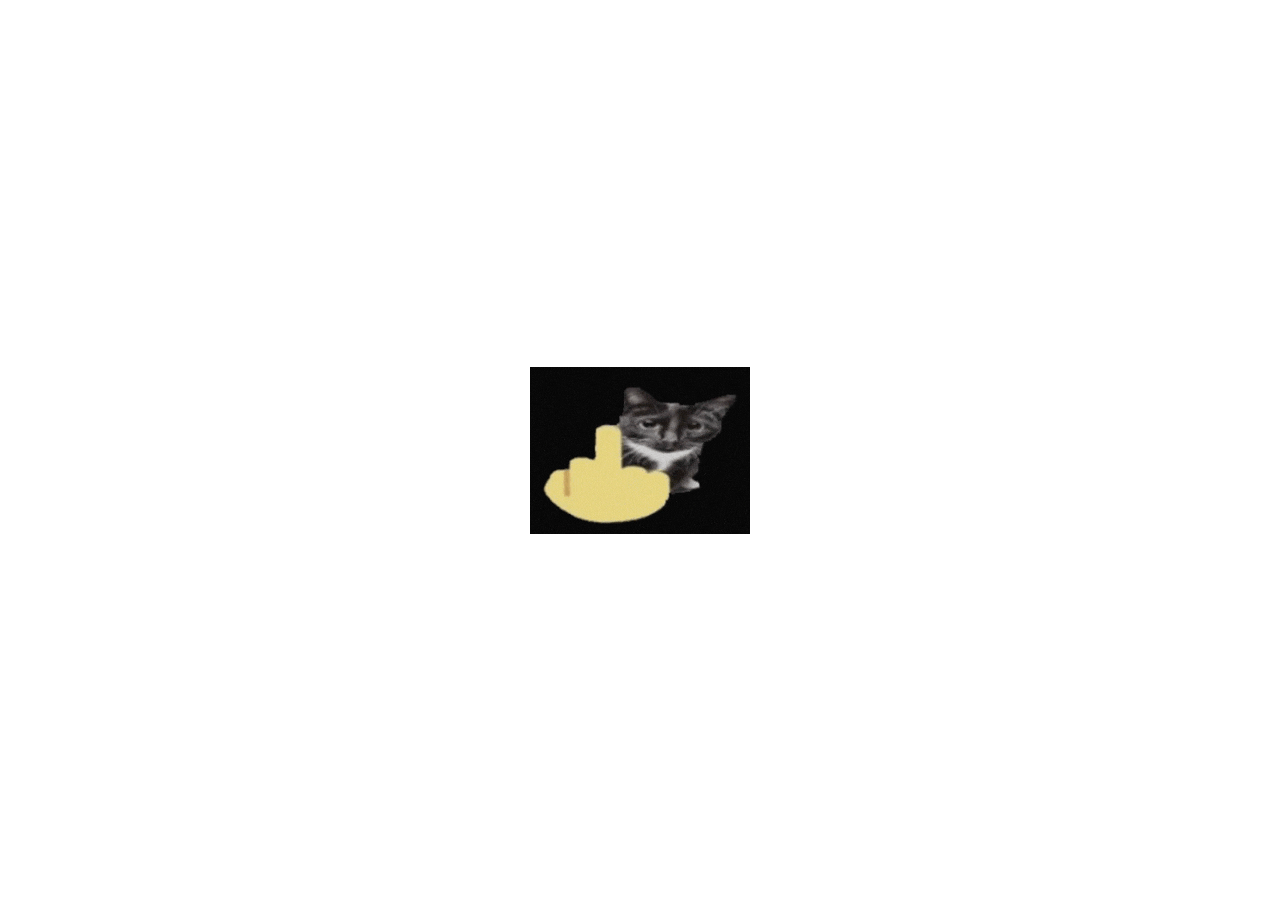
<file: site/index.html>
<!doctype html>
<html lang="en">
<head>
  <meta charset="UTF-8" />
  <meta name="viewport" content="width=device-width, initial-scale=1.0" />
  <title>Cat</title>
  <link rel="stylesheet" href="./css/styles.css" />
</head>
<body>
  <main class="page">
    <img id="main-cat" class="cat-image" src="./img/cat_1.gif" alt="" />
  </main>

  <script>
    const mainCat = document.getElementById("main-cat");

    setTimeout(() => {
      mainCat.src = "./img/cat_2.gif";
    }, 1000);
  </script>
</body>
</html>
</file>
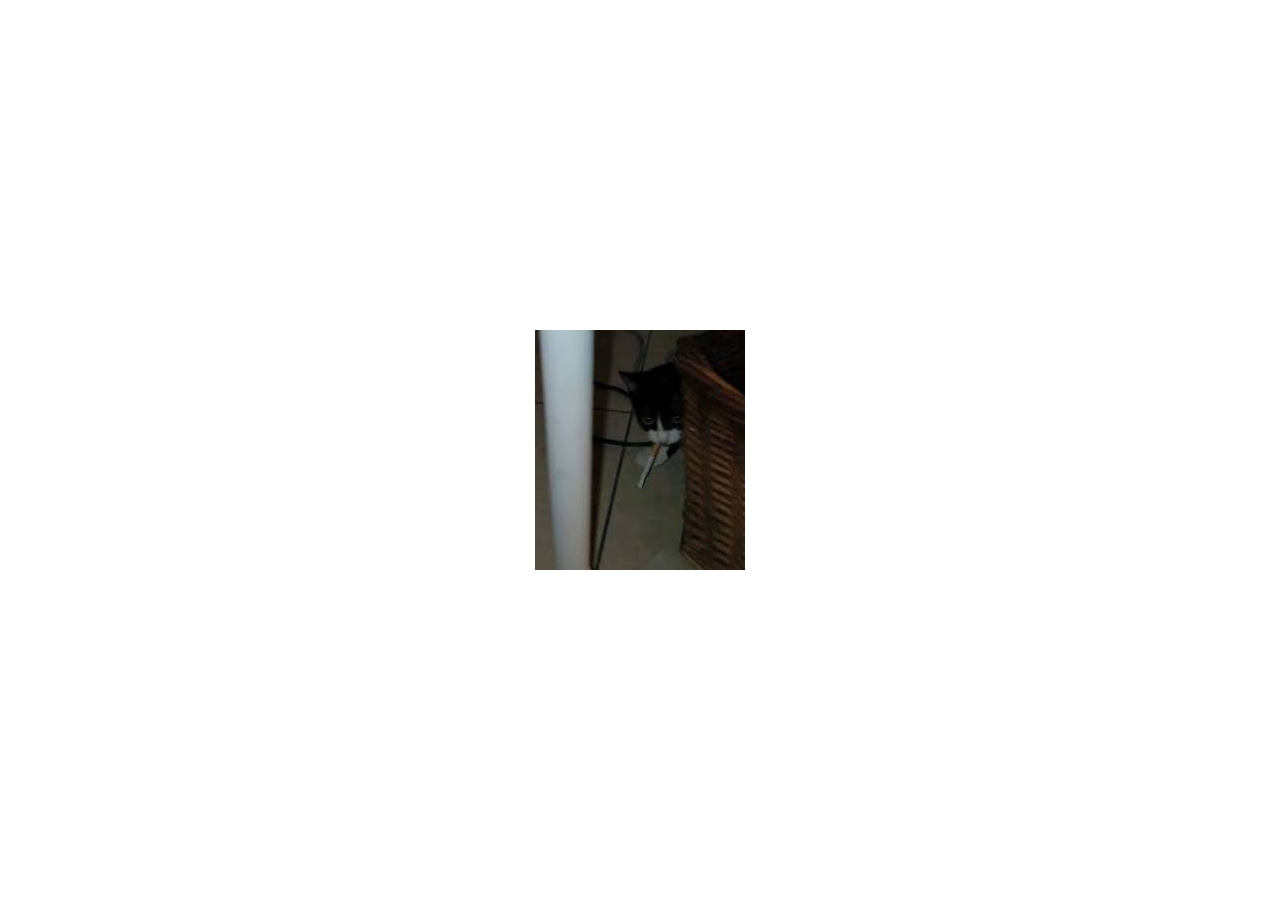
<file: site/ciggy.html>
<!doctype html>
<html lang="en">
<head>
  <meta charset="UTF-8" />
  <meta name="viewport" content="width=device-width, initial-scale=1.0" />
  <title>Ciggy</title>
  <link rel="stylesheet" href="./css/styles.css" />
</head>
<body>
  <main class="page">
    <img class="cat-image" src="./img/cat_3.jpg" alt="" />
  </main>
</body>
</html>
</file>
<file: site/css/styles.css>
html,
body {
  width: 100%;
  height: 100%;
  margin: 0;
}

body {
  overflow: hidden;
}

.page {
  display: flex;
  align-items: center;
  justify-content: center;
  width: 100%;
  height: 100%;
}

.cat-image {
  display: block;
  max-width: 100vw;
  max-height: 100vh;
  object-fit: contain;
}
</file>
